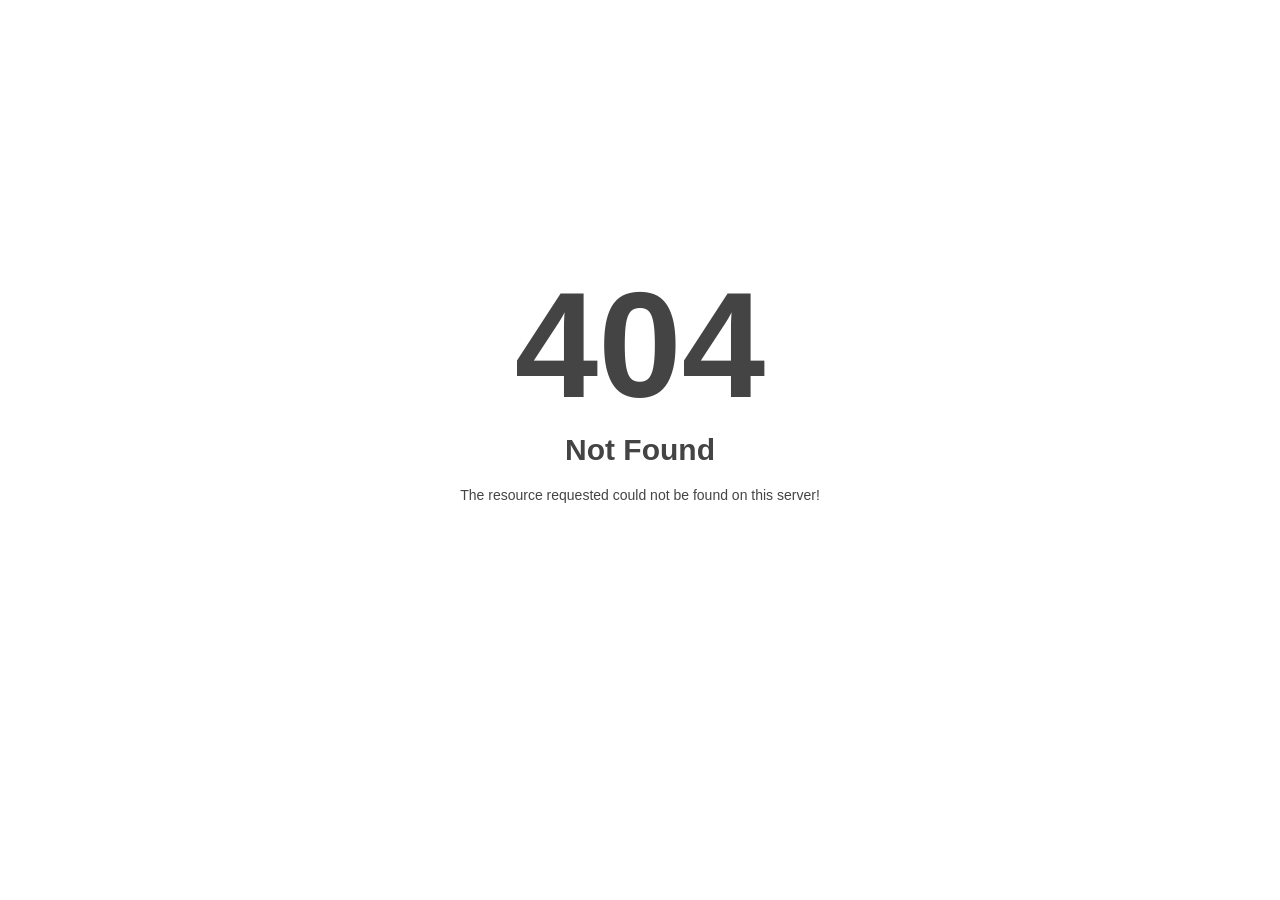
<file: casa/assets/css/owl.video.play.html>
<!DOCTYPE html>
<html style="height:100%">
<head>
<meta name="viewport" content="width=device-width, initial-scale=1, shrink-to-fit=no" />
<title> 404 Not Found
</title></head>
<body style="color: #444; margin:0;font: normal 14px/20px Arial, Helvetica, sans-serif; height:100%; background-color: #fff;">
<div style="height:auto; min-height:100%; ">     <div style="text-align: center; width:800px; margin-left: -400px; position:absolute; top: 30%; left:50%;">
        <h1 style="margin:0; font-size:150px; line-height:150px; font-weight:bold;">404</h1>
<h2 style="margin-top:20px;font-size: 30px;">Not Found
</h2>
<p>The resource requested could not be found on this server!</p>
</div></div></body></html>
</file>
